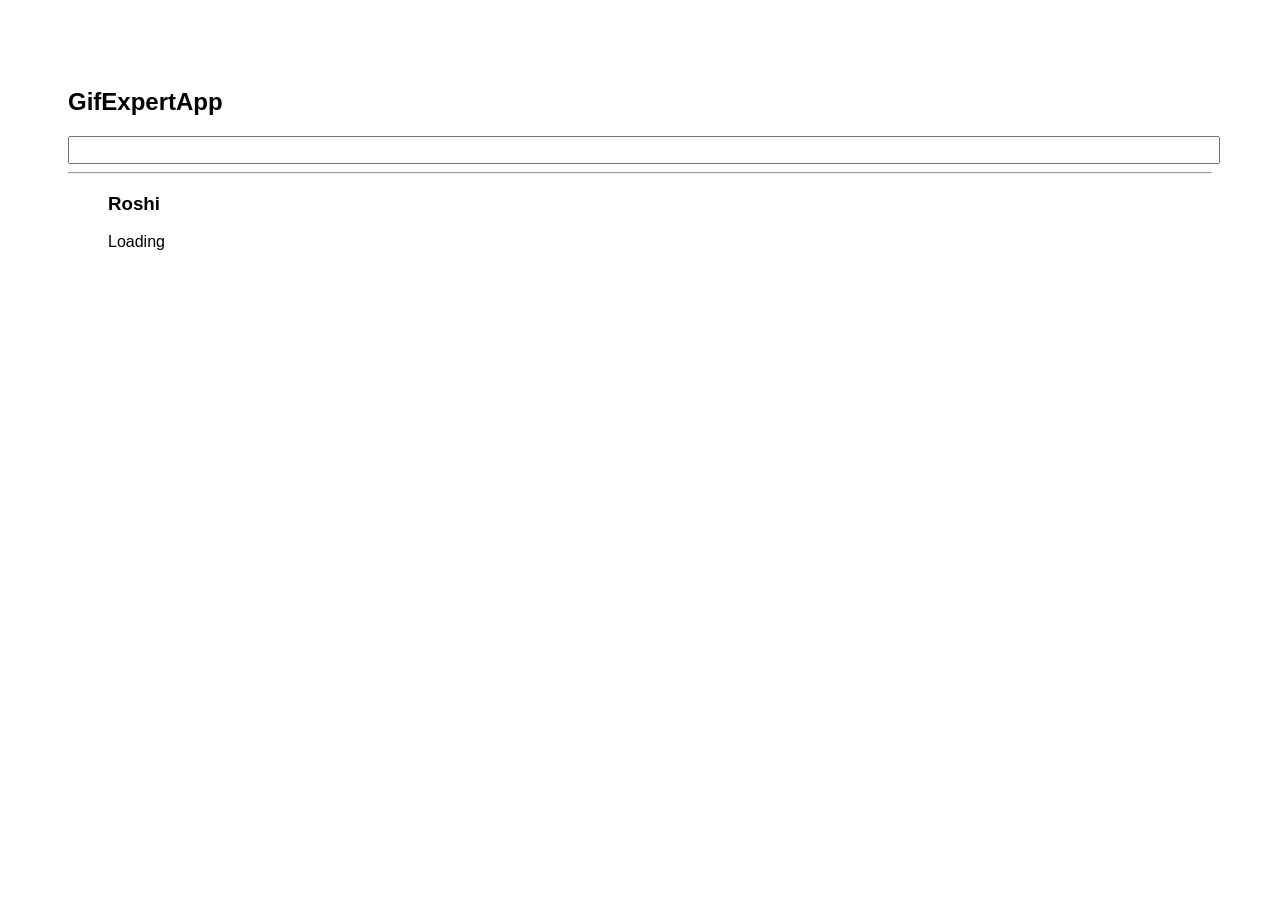
<file: docs/index.html>
<!doctype html>
<html lang="en">

<head>
    <meta charset="utf-8" />
    <link rel="icon" href="./favicon.ico" />
    <meta name="viewport" content="width=device-width,initial-scale=1" />
    <meta name="theme-color" content="#000000" />
    <meta name="description" content="Web site created using create-react-app" />
    <link rel="apple-touch-icon" href="./logo192.png" />
    <link rel="manifest" href="./manifest.json" />
    <link rel="stylesheet" href="https://cdnjs.cloudflare.com/ajax/libs/animate.css/4.1.1/animate.min.css" />
    <title>React App</title>
    <link href="./static/css/main.920027d8.chunk.css" rel="stylesheet">
</head>

<body><noscript>You need to enable JavaScript to run this app.</noscript>
    <div id="root"></div>
    <script>!function (e) { function r(r) { for (var n, p, f = r[0], i = r[1], l = r[2], c = 0, s = []; c < f.length; c++)p = f[c], Object.prototype.hasOwnProperty.call(o, p) && o[p] && s.push(o[p][0]), o[p] = 0; for (n in i) Object.prototype.hasOwnProperty.call(i, n) && (e[n] = i[n]); for (a && a(r); s.length;)s.shift()(); return u.push.apply(u, l || []), t() } function t() { for (var e, r = 0; r < u.length; r++) { for (var t = u[r], n = !0, f = 1; f < t.length; f++) { var i = t[f]; 0 !== o[i] && (n = !1) } n && (u.splice(r--, 1), e = p(p.s = t[0])) } return e } var n = {}, o = { 1: 0 }, u = []; function p(r) { if (n[r]) return n[r].exports; var t = n[r] = { i: r, l: !1, exports: {} }; return e[r].call(t.exports, t, t.exports, p), t.l = !0, t.exports } p.m = e, p.c = n, p.d = function (e, r, t) { p.o(e, r) || Object.defineProperty(e, r, { enumerable: !0, get: t }) }, p.r = function (e) { "undefined" != typeof Symbol && Symbol.toStringTag && Object.defineProperty(e, Symbol.toStringTag, { value: "Module" }), Object.defineProperty(e, "__esModule", { value: !0 }) }, p.t = function (e, r) { if (1 & r && (e = p(e)), 8 & r) return e; if (4 & r && "object" == typeof e && e && e.__esModule) return e; var t = Object.create(null); if (p.r(t), Object.defineProperty(t, "default", { enumerable: !0, value: e }), 2 & r && "string" != typeof e) for (var n in e) p.d(t, n, function (r) { return e[r] }.bind(null, n)); return t }, p.n = function (e) { var r = e && e.__esModule ? function () { return e.default } : function () { return e }; return p.d(r, "a", r), r }, p.o = function (e, r) { return Object.prototype.hasOwnProperty.call(e, r) }, p.p = "/"; var f = this["webpackJsonpgif-expert-app"] = this["webpackJsonpgif-expert-app"] || [], i = f.push.bind(f); f.push = r, f = f.slice(); for (var l = 0; l < f.length; l++)r(f[l]); var a = i; t() }([])</script>
    <script src="./static/js/2.3d9d7875.chunk.js"></script>
    <script src="./static/js/main.ed13c636.chunk.js"></script>
</body>

</html>
</file>
<file: docs/static/css/main.920027d8.chunk.css>
*{font-family:Helvetica,Arial,sans-serif}body{padding:60px}input{color:grey;font-size:1.2rem;width:100%}.card-grid{display:flex;flex-direction:row;flex-wrap:wrap}.card{align-content:center;border:1px solid grey;border-radius:6px;margin-bottom:10px;margin-right:10px;overflow:hidden}.card p{padding:5px;text-align:center}.card img{max-height:170px}
/*# sourceMappingURL=main.920027d8.chunk.css.map */
</file>
